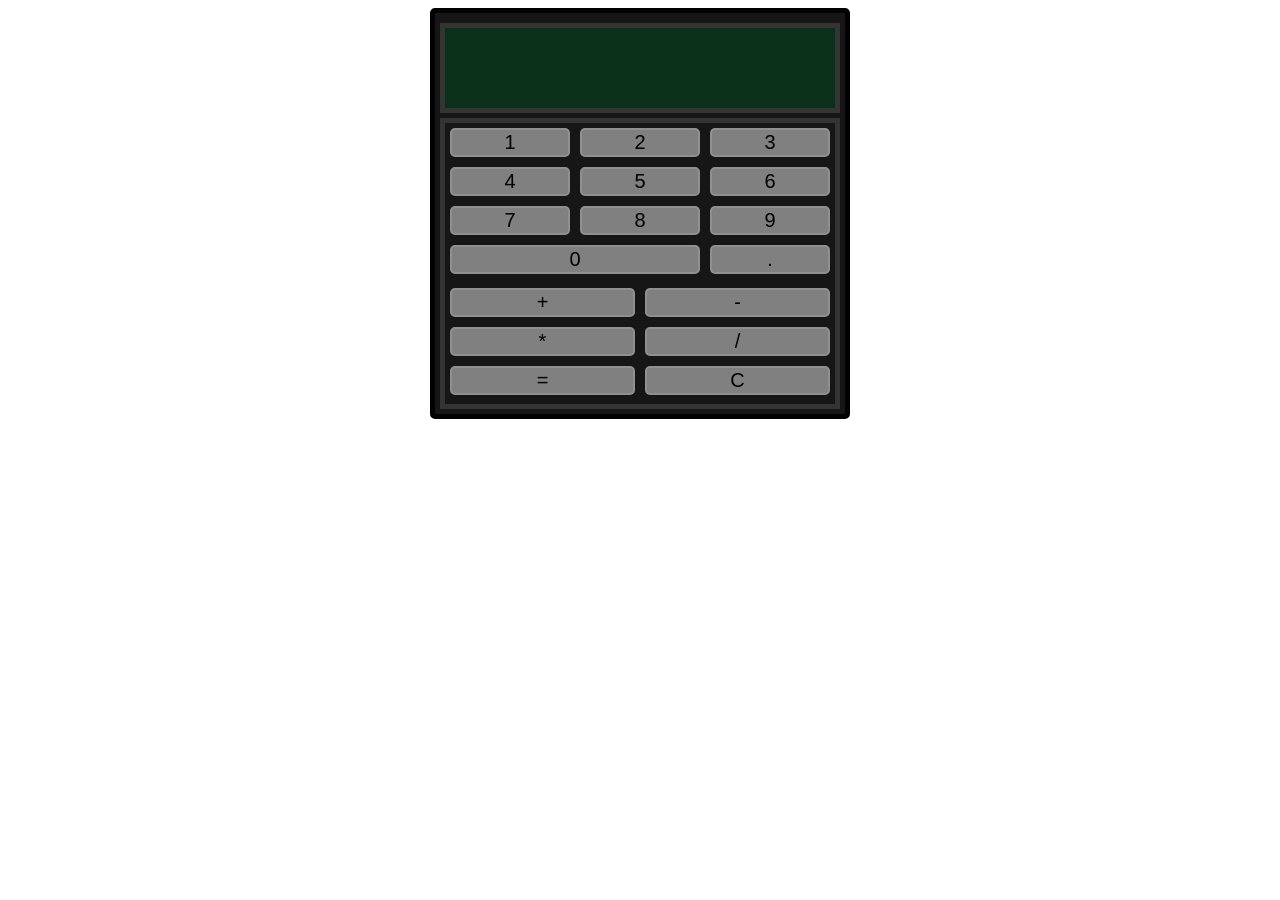
<file: index.html>
<!DOCTYPE html>
<html>
<head>
	<title>Calculator</title>
	<link rel="stylesheet" type="text/css" href="style.css">
</head>
<body onload="init()">
	<div class="contenedor">
		<div class="display">
			<span id="resultado">
				<!-- numbers in the screen -->
			</span>
		</div>
		<div class="keyboard">
			<button class="num boton numero">
				1
			</button>
			<button class="num boton numero">
				2
			</button>
			<button class="num boton numero">
				3
			</button>
			<button class="num boton numero">
				4
			</button>
			<button class="num boton numero">
				5
			</button>
			<button class="num boton numero">
				6
			</button>
			<button class="num boton numero">
				7
			</button>
			<button class="num boton numero">
				8
			</button>
			<button class="num boton numero">
				9
			</button>
			<button class="num zero boton numero">
				0
			</button>
			<button class="num boton" id="decimal">
				.
			</button>			
			<div class="divider"></div>
			<button class="operator boton">
				+
			</button>
			<button class="operator boton">
				-
			</button>
			<button class="operator boton">
				*
			</button>
			<button class="operator boton">
				/
			</button>
			<button class="operator boton">
				=
			</button>
			<button class="operator boton">
				C
			</button>
			<div class="divider"></div>
		</div>
	</div>
	<script src="script.js"></script>
</body>
</html>
</file>
<file: style.css>
.contenedor{
	margin-left: auto;
	margin-right: auto;
	width: 400px;
	border: solid 5px black;
	padding-left: 5px;
	padding-right: 5px;
	padding-top: 10px;
	background-color: #161616;
	border-radius: 5px;
}
.display{
	width: 390px;
	height: 80px;
	border: solid 5px #343434;
	background-color: #0B311A;
	text-align: right;
}
#resultado{
	font-size: 60px;
	color: #42C920;
}
.keyboard{
	width: 390px;	
	border: solid 5px #343434;
	margin-top: 5px;
	margin-bottom: 5px;
}
.boton{
	border-radius: 5px;
	background-color: grey;
	border: solid 2px #909090;
	font-size: 20px;
}
.num{
	width: 120px;
	float: left;
	text-align: center;
	margin: 5px;
}
.zero{
	width: 250px;
}
.divider{
	clear: both;
	height: 4px;
}
.operator{
	width: 185px;
	float: left;
	text-align: center;	
	margin: 5px;
}
</file>
